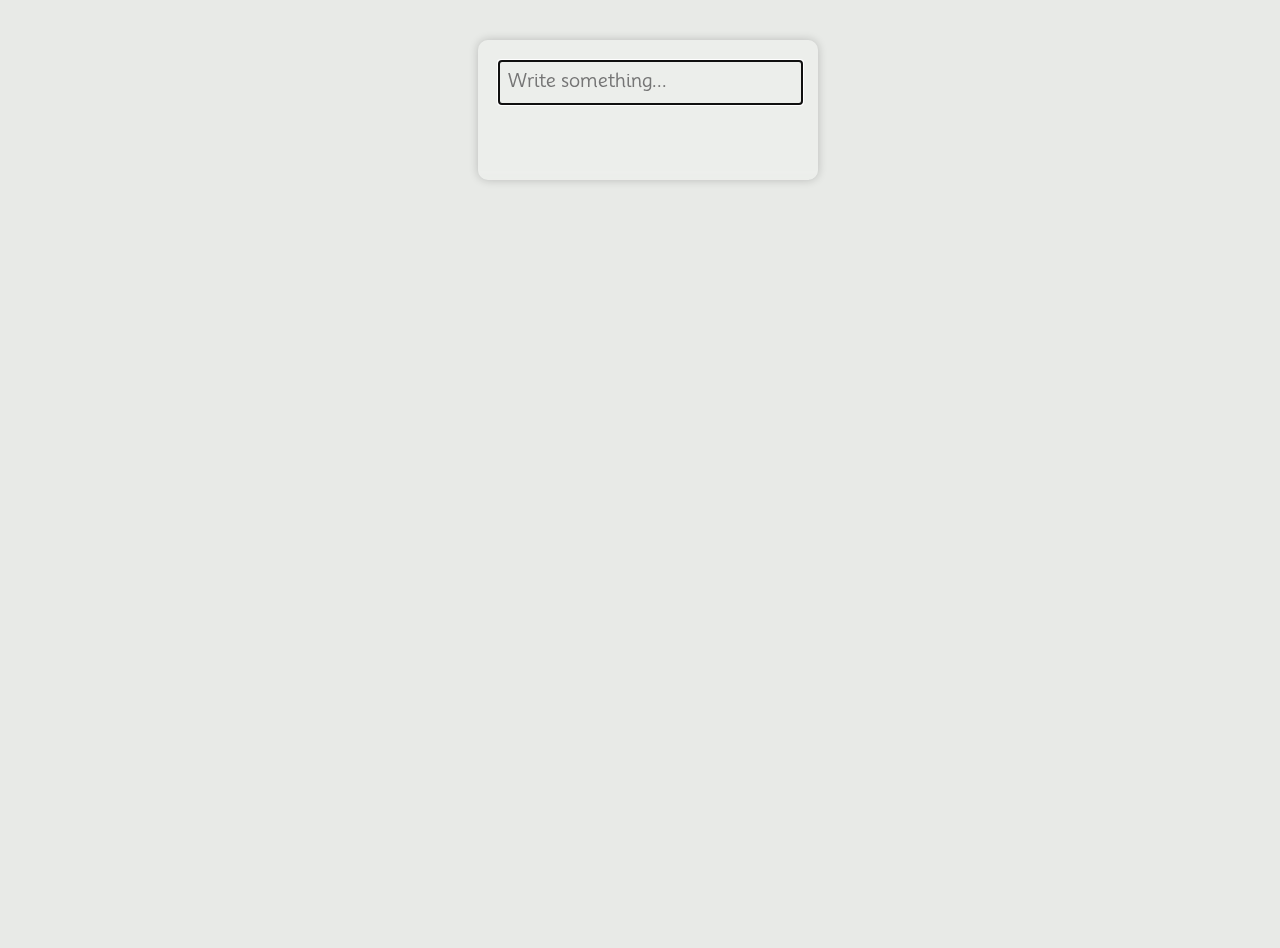
<file: CHATbot/index.html>
<!DOCTYPE html>
<html lang="en">
  <head>
    <meta charset="UTF-8" />
    <meta name="viewport" content="width=device-width, initial-scale=1.0" />
    <link rel="stylesheet" href="style.css" />
    <link rel="preconnect" href="https://fonts.googleapis.com" />
    <link rel="preconnect" href="https://fonts.gstatic.com" crossorigin />
    <link
      href="https://fonts.googleapis.com/css2?family=Mooli&display=swap"
      rel="stylesheet"
    />
    <title>Chatbot</title>
  </head>
  <body>
    <div class="glass-container">
      <div id="main">
        <div>
          <input
            id="input"
            type="text"
            placeholder="Write something..."
            autocomplete="off"
            autofocus="true"
          />
        </div>
        <div id="messages"></div>
        <!-- This is the container for chat messages -->
      </div>
    </div>
    <script src="./script.js"></script>
  </body>
</html>
</file>
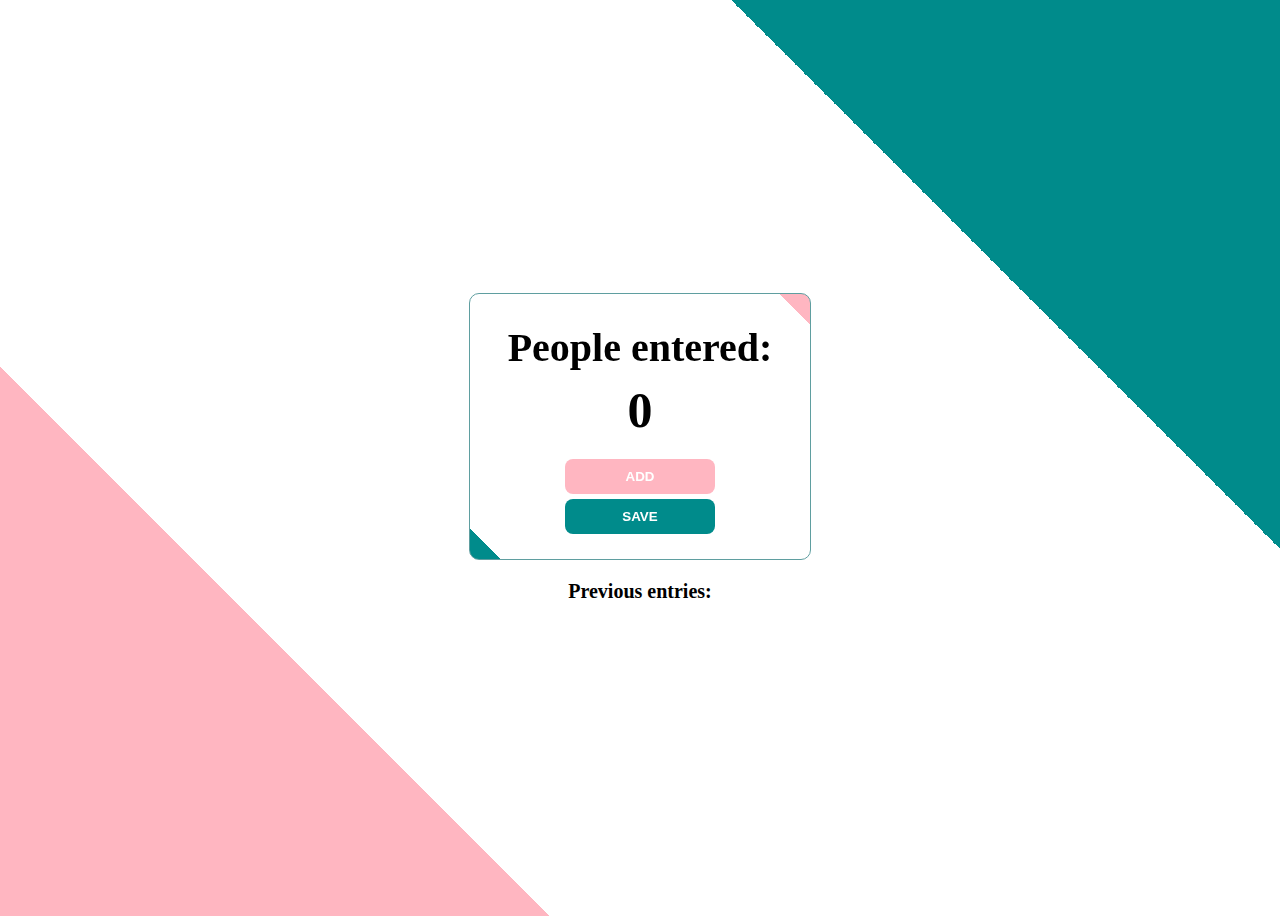
<file: Counter/index.html>
<!DOCTYPE html>
<html lang="en">
  <head>
    <meta charset="UTF-8" />
    <meta name="viewport" content="width=device-width, initial-scale=1.0" />
    <link rel="stylesheet" href="index.css" />
    <title>Counter</title>
  </head>
  <body>
    <div class="glass-style">
      <h1>People entered:</h1>
      <h2 id="count-el">0</h2>
      <button id="increment-btn" onclick="increment()">ADD</button>
      <button id="save-btn" onclick="save()">SAVE</button>
    </div>

    <p id="save-el">Previous entries:</p>
    <script src="index.js"></script>
  </body>
</html>
</file>
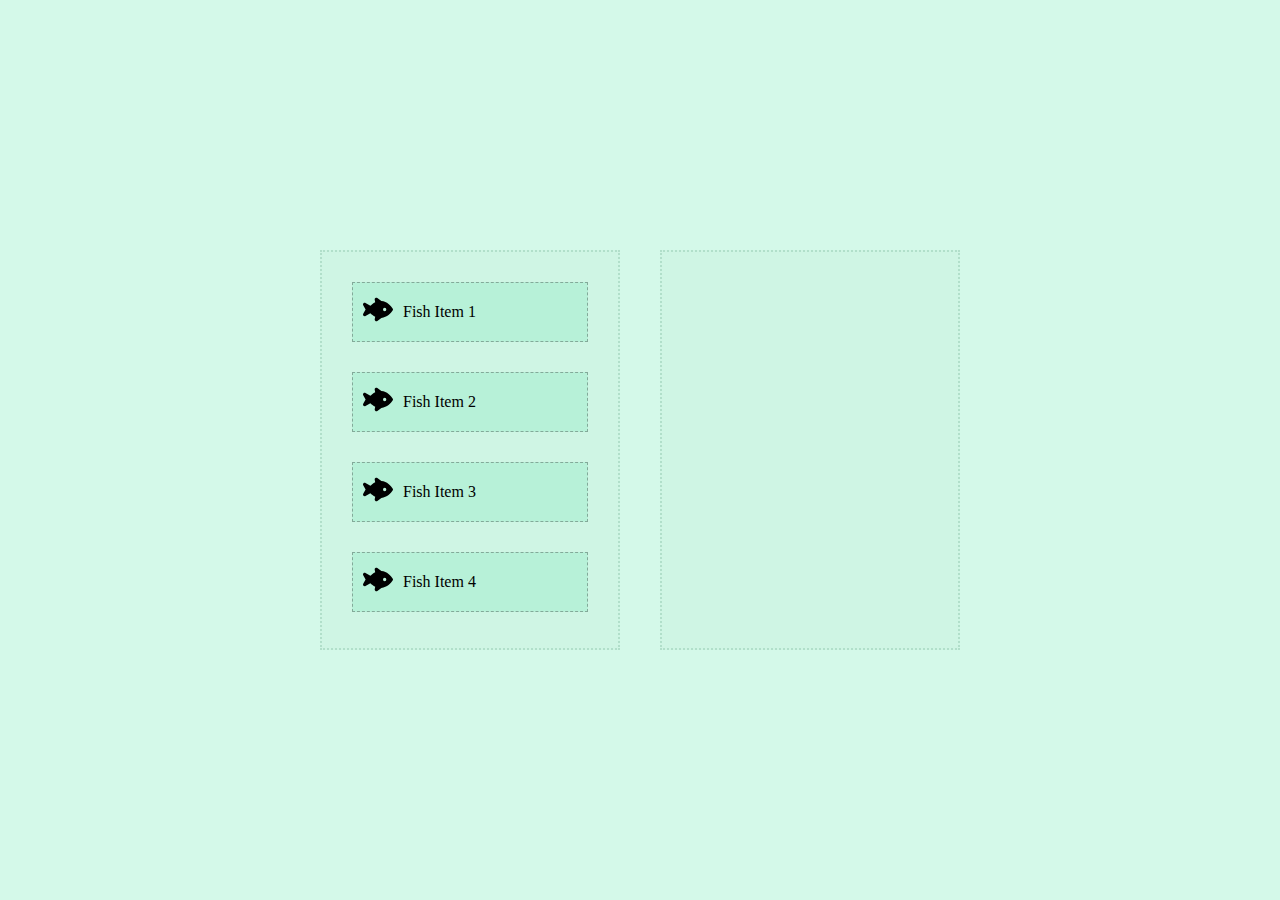
<file: BASICS/drag-and-drop/index.html>
<!DOCTYPE html>
<html lang="en">
  <head>
    <meta charset="UTF-8" />
    <meta name="viewport" content="width=device-width, initial-scale=1.0" />
    <title>Drag & Drop</title>
    <link rel="stylesheet" href="style.css" />
  </head>
  <body>
    <div class="container">
      <div id="left">
        <div class="list" draggable="true">
          <img
            src="/BASICS/drag-and-drop/fish-fins-solid.svg"
            alt="fish"
            width="30px"
          />
          Fish Item 1
        </div>
        <div class="list" draggable="true">
          <img
            src="/BASICS/drag-and-drop/fish-fins-solid.svg"
            alt="fish"
            width="30px"
          />
          Fish Item 2
        </div>
        <div class="list" draggable="true">
          <img
            src="/BASICS/drag-and-drop/fish-fins-solid.svg"
            alt="fish"
            width="30px"
          />
          Fish Item 3
        </div>
        <div class="list" draggable="true">
          <img
            src="/BASICS/drag-and-drop/fish-fins-solid.svg"
            alt="fish"
            width="30px"
          />
          Fish Item 4
        </div>
      </div>
      <div id="right"></div>
    </div>
    <script src="script.js"></script>
  </body>
</html>
</file>
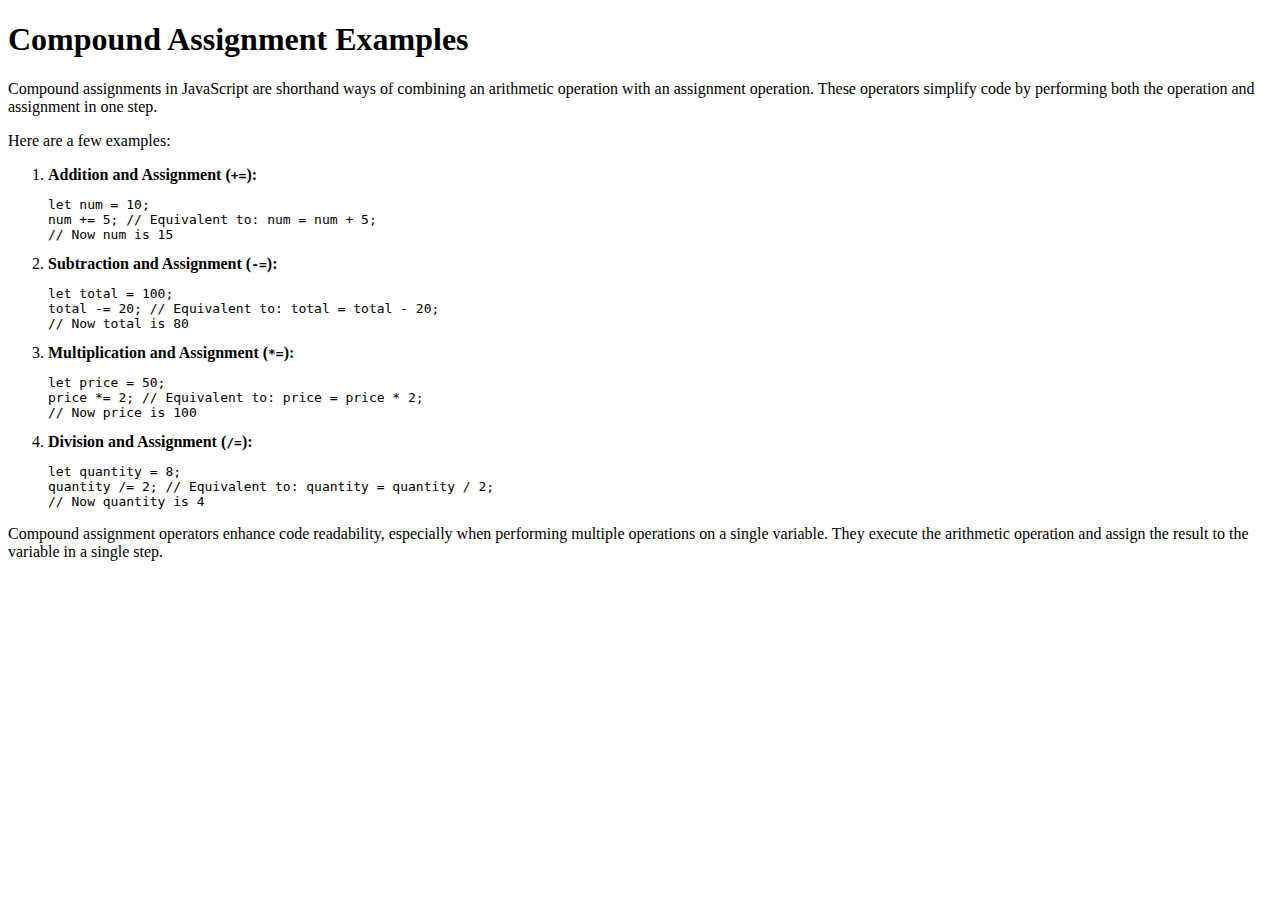
<file: BASICS/compound-assignments.html>
<!DOCTYPE html>
<html lang="en">
  <head>
    <meta charset="UTF-8" />
    <meta name="viewport" content="width=device-width, initial-scale=1.0" />
    <title>Compound Assignment Examples</title>
  </head>
  <body>
    <h1>Compound Assignment Examples</h1>

    <p>
      Compound assignments in JavaScript are shorthand ways of combining an
      arithmetic operation with an assignment operation. These operators
      simplify code by performing both the operation and assignment in one step.
    </p>

    <p>Here are a few examples:</p>

    <ol>
      <li>
        <strong>Addition and Assignment (<code>+=</code>):</strong>
        <pre><code>let num = 10;
num += 5; // Equivalent to: num = num + 5;
// Now num is 15</code></pre>
      </li>

      <li>
        <strong>Subtraction and Assignment (<code>-=</code>):</strong>
        <pre><code>let total = 100;
total -= 20; // Equivalent to: total = total - 20;
// Now total is 80</code></pre>
      </li>

      <li>
        <strong>Multiplication and Assignment (<code>*=</code>):</strong>
        <pre><code>let price = 50;
price *= 2; // Equivalent to: price = price * 2;
// Now price is 100</code></pre>
      </li>

      <li>
        <strong>Division and Assignment (<code>/=</code>):</strong>
        <pre><code>let quantity = 8;
quantity /= 2; // Equivalent to: quantity = quantity / 2;
// Now quantity is 4</code></pre>
      </li>
    </ol>

    <p>
      Compound assignment operators enhance code readability, especially when
      performing multiple operations on a single variable. They execute the
      arithmetic operation and assign the result to the variable in a single
      step.
    </p>
  </body>
</html>
</file>
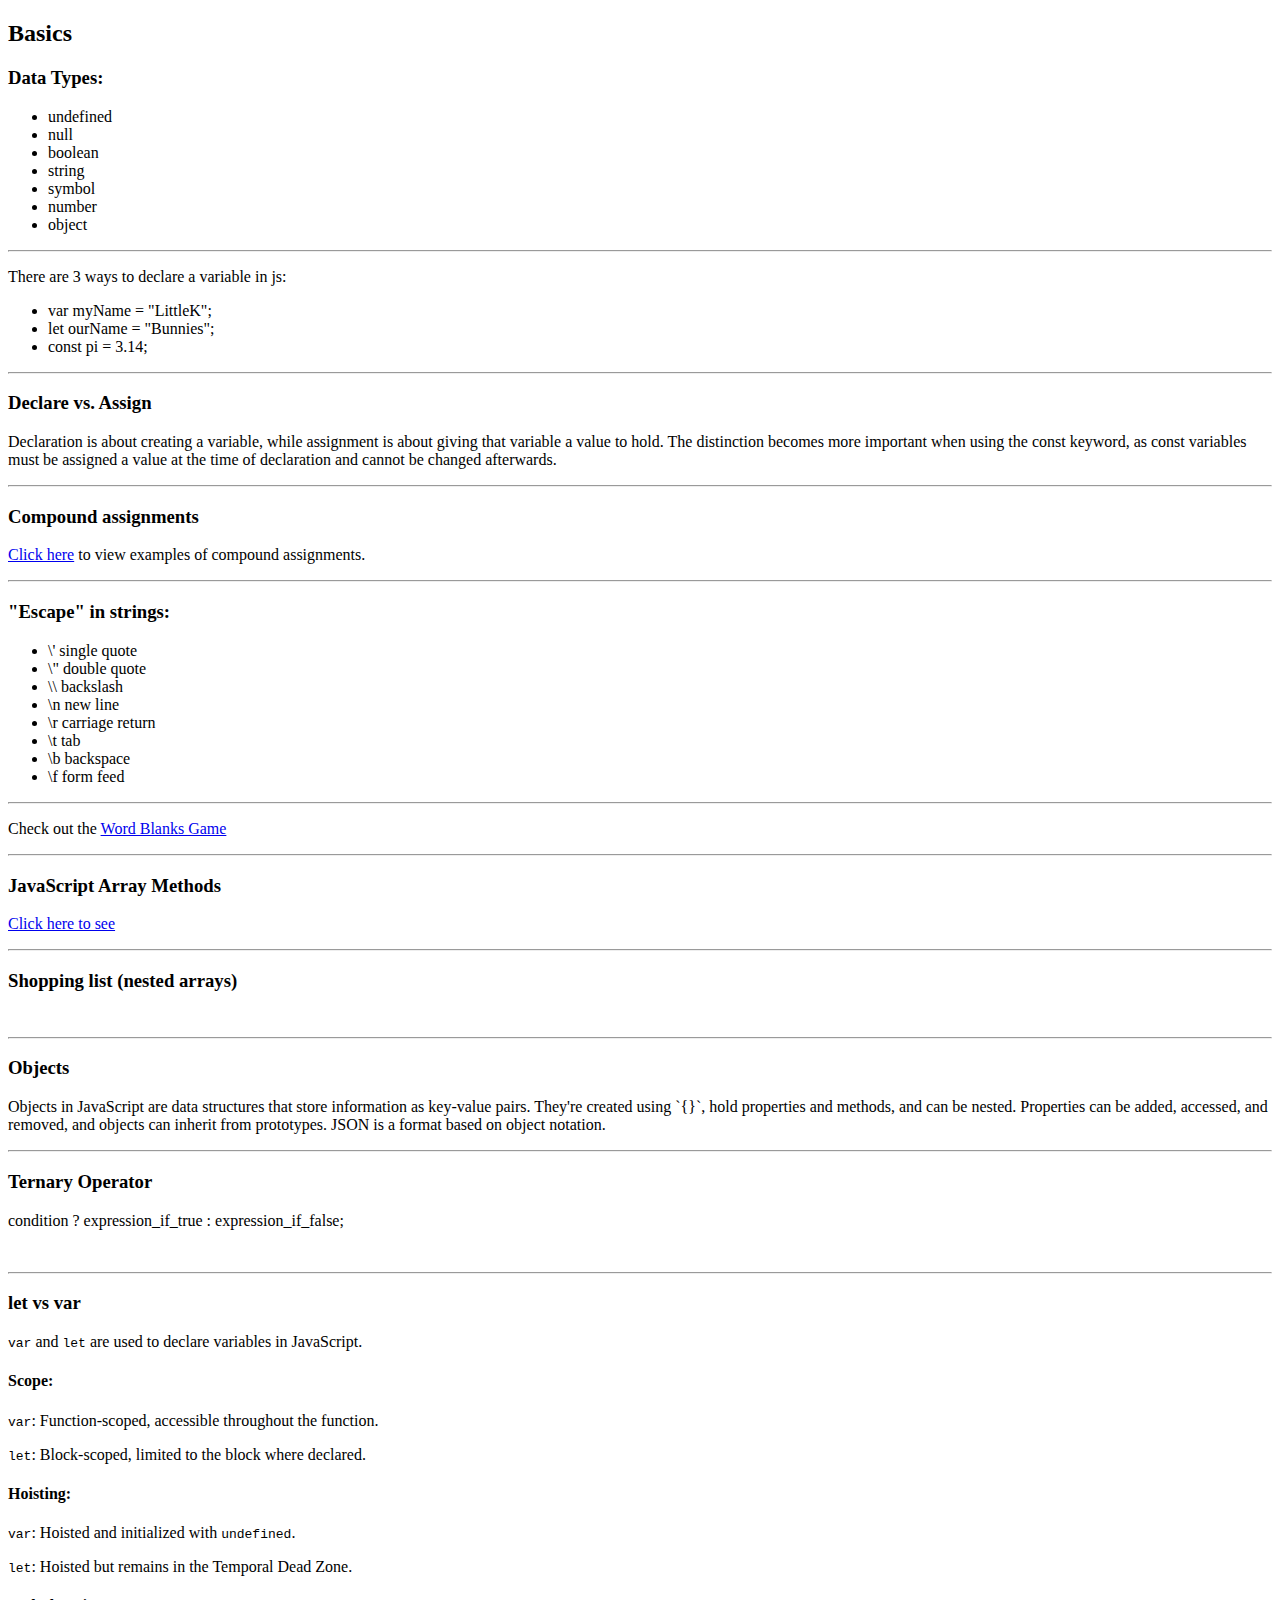
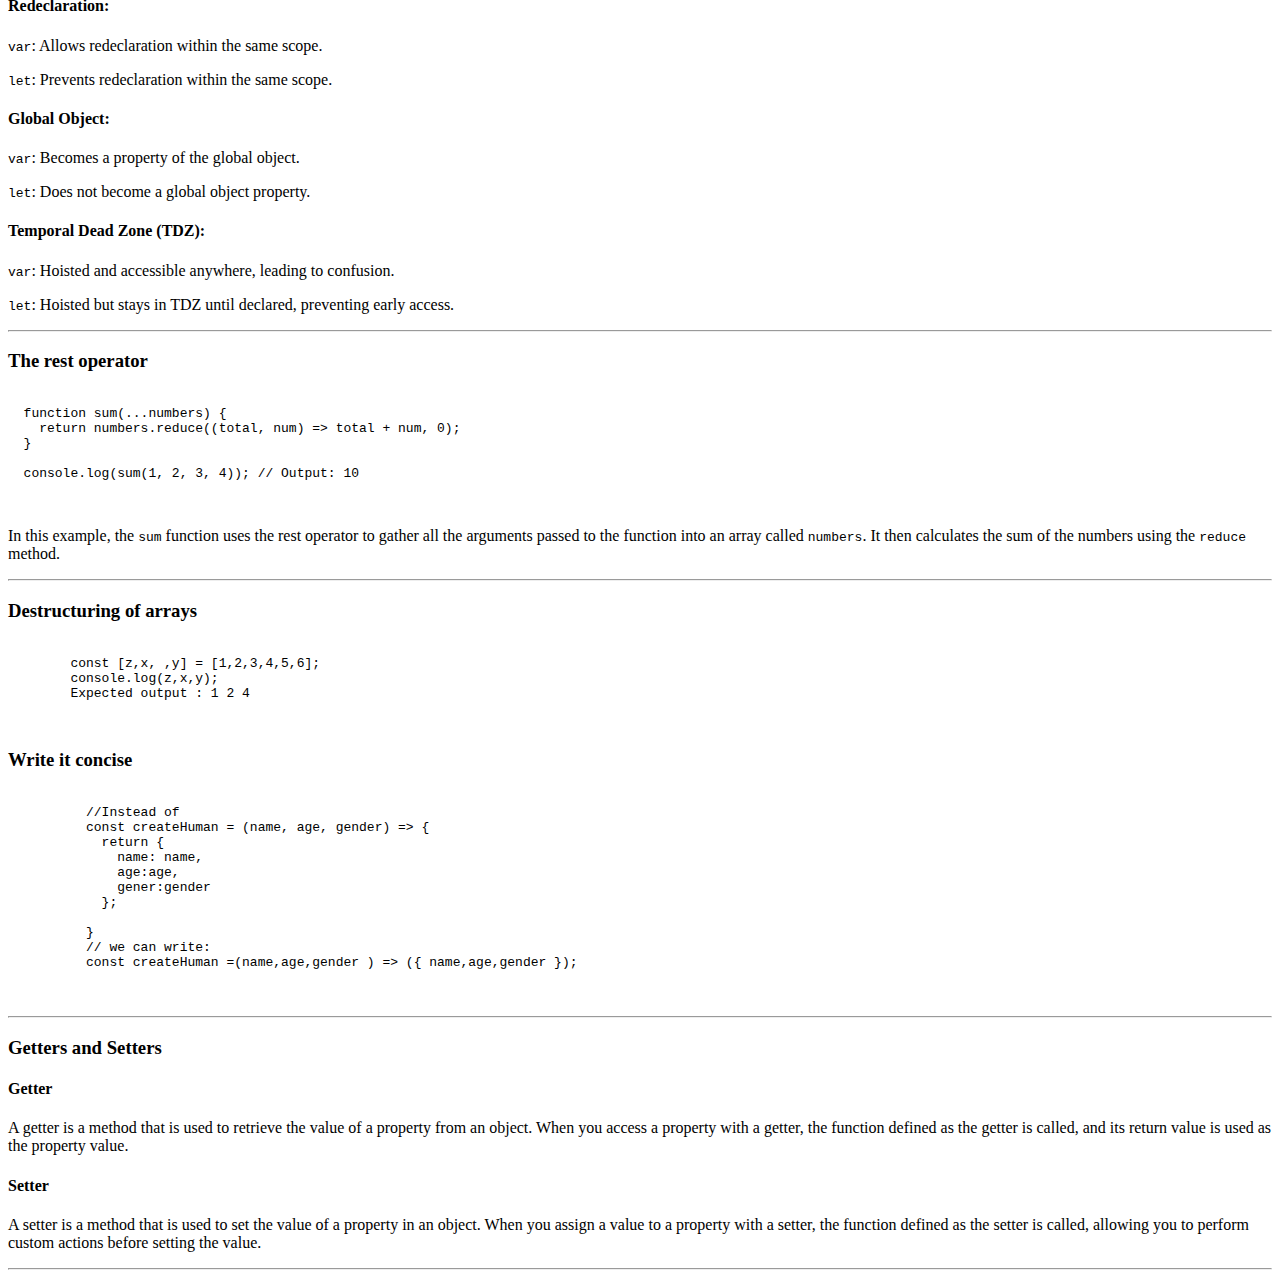
<file: BASICS/theory.html>
<!DOCTYPE html>
<html lang="en">
  <head>
    <meta charset="UTF-8" />
    <meta name="viewport" content="width=device-width, initial-scale=1.0" />
    <title>JS theory</title>
  </head>
  <body>
    <h2>Basics</h2>
    <h3>Data Types:</h3>
    <ul>
      <li>undefined</li>
      <li>null</li>
      <li>boolean</li>
      <li>string</li>
      <li>symbol</li>
      <li>number</li>
      <li>object</li>
    </ul>
    <hr />
    <p>There are 3 ways to declare a variable in js:</p>
    <ul>
      <li>var myName = "LittleK";</li>
      <li>let ourName = "Bunnies";</li>
      <li>const pi = 3.14;</li>
    </ul>
    <hr />
    <h3>Declare vs. Assign</h3>
    <p>
      Declaration is about creating a variable, while assignment is about giving
      that variable a value to hold. The distinction becomes more important when
      using the const keyword, as const variables must be assigned a value at
      the time of declaration and cannot be changed afterwards.
    </p>
    <hr />
    <h3>Compound assignments</h3>
    <p>
      <a href="compound-assignments.html">Click here</a> to view examples of
      compound assignments.
    </p>
    <hr />
    <h3>"Escape" in strings:</h3>
    <ul>
      <li>\' single quote</li>
      <li>\" double quote</li>
      <li>\\ backslash</li>
      <li>\n new line</li>
      <li>\r carriage return</li>
      <li>\t tab</li>
      <li>\b backspace</li>
      <li>\f form feed</li>
    </ul>
    <hr />
    <p>
      Check out the <a href="./practice/worldBlanks.html"> Word Blanks Game</a>
    </p>
    <hr />
    <h3>JavaScript Array Methods</h3>
    <p><a href="./practice/array-methods.html">Click here to see</a></p>
    <hr />
    <h3>Shopping list (nested arrays)</h3>
    <ul id="shopping-list"></ul>
    <br />
    <hr />
    <h3>Objects</h3>
    <p>
      Objects in JavaScript are data structures that store information as
      key-value pairs. They're created using `{}`, hold properties and methods,
      and can be nested. Properties can be added, accessed, and removed, and
      objects can inherit from prototypes. JSON is a format based on object
      notation.
    </p>
    <hr />

    <h3>Ternary Operator</h3>
    <p>condition ? expression_if_true : expression_if_false;</p>
    <br />
    <hr />
    <h3>let vs var</h3>
    <p>
      <code>var</code> and <code>let</code> are used to declare variables in
      JavaScript.
    </p>

    <h4>Scope:</h4>
    <p>
      <code>var</code>: Function-scoped, accessible throughout the function.
    </p>
    <p><code>let</code>: Block-scoped, limited to the block where declared.</p>

    <h4>Hoisting:</h4>
    <p>
      <code>var</code>: Hoisted and initialized with <code>undefined</code>.
    </p>
    <p><code>let</code>: Hoisted but remains in the Temporal Dead Zone.</p>

    <h4>Redeclaration:</h4>
    <p><code>var</code>: Allows redeclaration within the same scope.</p>
    <p><code>let</code>: Prevents redeclaration within the same scope.</p>

    <h4>Global Object:</h4>
    <p><code>var</code>: Becomes a property of the global object.</p>
    <p><code>let</code>: Does not become a global object property.</p>

    <h4>Temporal Dead Zone (TDZ):</h4>

    <p>
      <code>var</code>: Hoisted and accessible anywhere, leading to confusion.
    </p>
    <p>
      <code>let</code>: Hoisted but stays in TDZ until declared, preventing
      early access.
    </p>
    <hr />
    <h3>The rest operator</h3>
    <pre>
      <code>
  function sum(...numbers) {
    return numbers.reduce((total, num) => total + num, 0);
  }
  
  console.log(sum(1, 2, 3, 4)); // Output: 10
      </code>
    </pre>

    <p>
      In this example, the <code>sum</code> function uses the rest operator to
      gather all the arguments passed to the function into an array called
      <code>numbers</code>. It then calculates the sum of the numbers using the
      <code>reduce</code> method.
    </p>
    <hr />
    <h3>Destructuring of arrays</h3>
    <p> <pre>
      <code>
        const [z,x, ,y] = [1,2,3,4,5,6];
        console.log(z,x,y);
        Expected output : 1 2 4
      </code>
    </pre></p>
    <h3>Write it concise</h3>
    <p>
      <pre>
        <code>
          //Instead of 
          const createHuman = (name, age, gender) => {
            return {
              name: name,
              age:age,
              gener:gender
            };

          }
          // we can write:
          const createHuman =(name,age,gender ) => ({ name,age,gender });
        </code>
      </pre>
    </p>
<hr>
<h3>Getters and Setters</h3>
<h4>Getter</h4>
<p>A getter is a method that is used to retrieve the value of a property from an object. When you access a property with a getter, the function defined as the getter is called, and its return value is used as the property value.</p>
<h4>Setter</h4>
<p> A setter is a method that is used to set the value of a property in an object. When you assign a value to a property with a setter, the function defined as the setter is called, allowing you to perform custom actions before setting the value.

</p>
<hr>
    <script>
      const person = {
        firstName: "John",
        lastName: "Doe",
        
        // Getter for fullName
        get fullName() {
          return this.firstName + " " + this.lastName;
        },
        
        // Setter for fullName
        set fullName(value) {
          const [first, last] = value.split(" ");
          this.firstName = first;
          this.lastName = last;
        }
      };
      
      console.log(person.fullName); // Output: "John Doe"
      
      person.fullName = "Jane Smith";
      console.log(person.firstName); // Output: "Jane"
      console.log(person.lastName);  // Output: "Smith"
      
      const [z,x, ,y] = [1,2,3,4,5,6];
        console.log(z,x,y);
      const sum = (function () {
        return function sum(...args) {
          return args.reduce((a, b) => a + b, 0);
        };
      })();
      console.log(sum(1, 2, 3));
      console.log(sum(1, 2, 3, 8));

      const increment = (function () {
        return function increment(number, value = 1) {
          return number + value;
        };
      })();
      console.log(increment(5, 2));
      function checkSign(num) {
        return num > 0 ? "positive" : num < 0 ? "negative" : "zero";
      }
      console.log(checkSign(-3));
      console.log(checkSign(5));

      console.log(checkSign(0));

      var shoppingList = [
        ["Apples", 5],
        ["Bananas", 10],
        ["Milk", 2],
        ["Bread", 1],
        ["Eggs", 1],
      ];

      var listElement = document.getElementById("shopping-list");

      function displayShoppingList() {
        listElement.innerHTML = ""; // Clear the list

        for (var i = 0; i < shoppingList.length; i++) {
          var item = shoppingList[i];
          var itemName = item[0];
          var itemCount = item[1];

          var listItem = document.createElement("li");
          listItem.textContent = itemName + " - " + itemCount;
          listElement.appendChild(listItem);
        }
      }

      displayShoppingList();
      // Creating an object using object literal notation
      const person = {
        firstName: "John",
        lastName: "Doe",
        age: 30,
        greet: function () {
          console.log(`Hello, my name is ${this.firstName} ${this.lastName}.`);
        },
      };

      // Accessing properties and calling a method
      console.log(person.firstName); // Output: John
      console.log(person.age); // Output: 30
      person.greet(); // Output: Hello, my name is John Doe.
      const age = 18;
      const message = age >= 18 ? "You're an adult" : "You're a minor";

      console.log(message); // Output: "You're an adult"
    </script>
  </body>
</html>
</file>
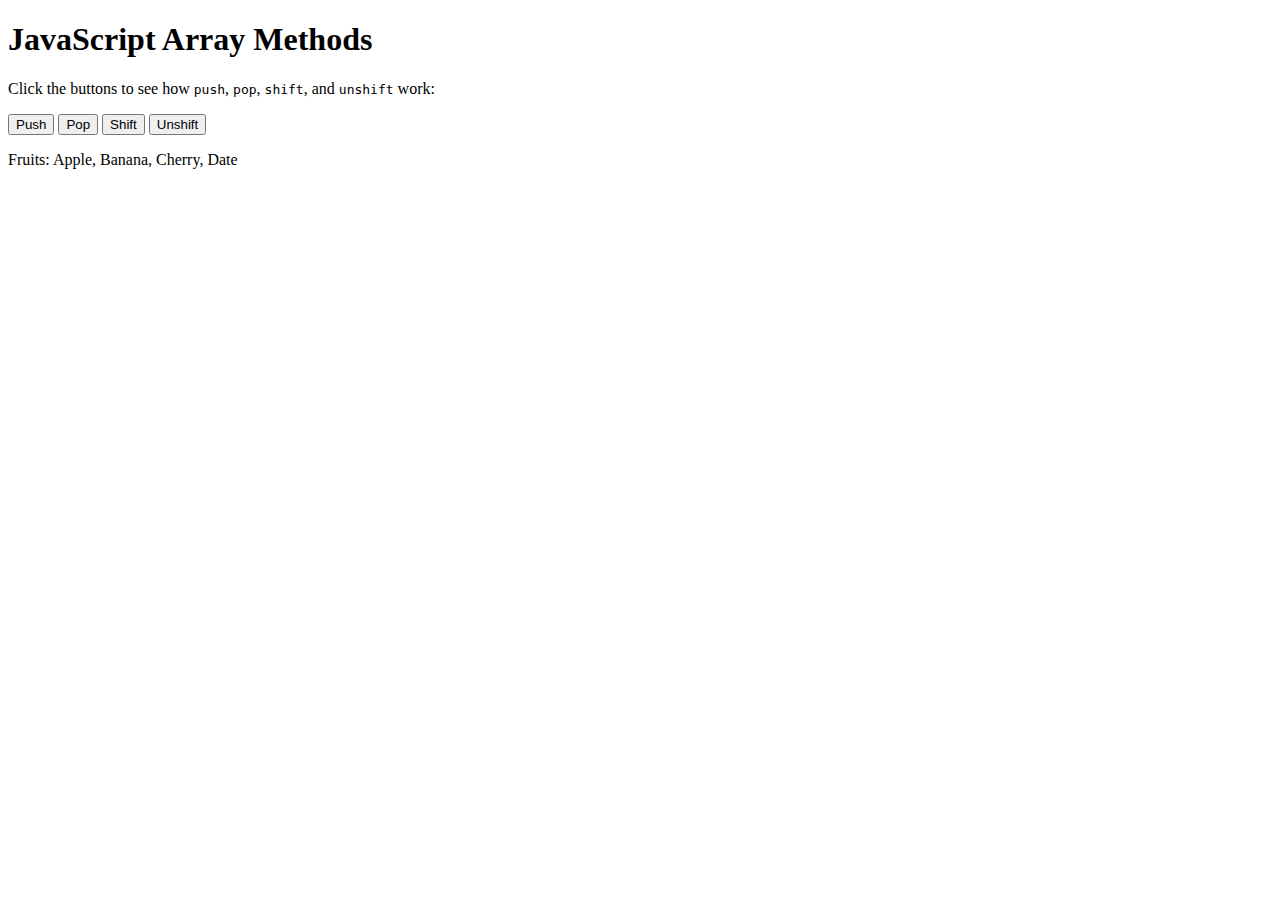
<file: BASICS/practice/array-methods.html>
<!DOCTYPE html>
<html>
  <head>
    <title>Array Methods Example</title>
  </head>
  <body>
    <h1>JavaScript Array Methods</h1>

    <p>
      Click the buttons to see how <code>push</code>, <code>pop</code>,
      <code>shift</code>, and <code>unshift</code> work:
    </p>

    <button onclick="pushExample()">Push</button>
    <button onclick="popExample()">Pop</button>
    <button onclick="shiftExample()">Shift</button>
    <button onclick="unshiftExample()">Unshift</button>

    <p id="output"></p>

    <script>
      // Initial array
      var fruits = ["Apple", "Banana", "Cherry", "Date"];

      function displayFruits() {
        document.getElementById("output").textContent =
          "Fruits: " + fruits.join(", ");
      }

      function pushExample() {
        fruits.push("Elderberry");
        displayFruits();
      }

      function popExample() {
        var removedFruit = fruits.pop();
        displayFruits();
        alert("Removed: " + removedFruit);
      }

      function shiftExample() {
        var removedFruit = fruits.shift();
        displayFruits();
        alert("Removed: " + removedFruit);
      }

      function unshiftExample() {
        fruits.unshift("Grape");
        displayFruits();
      }

      // Initial display
      displayFruits();
    </script>
  </body>
</html>
</file>
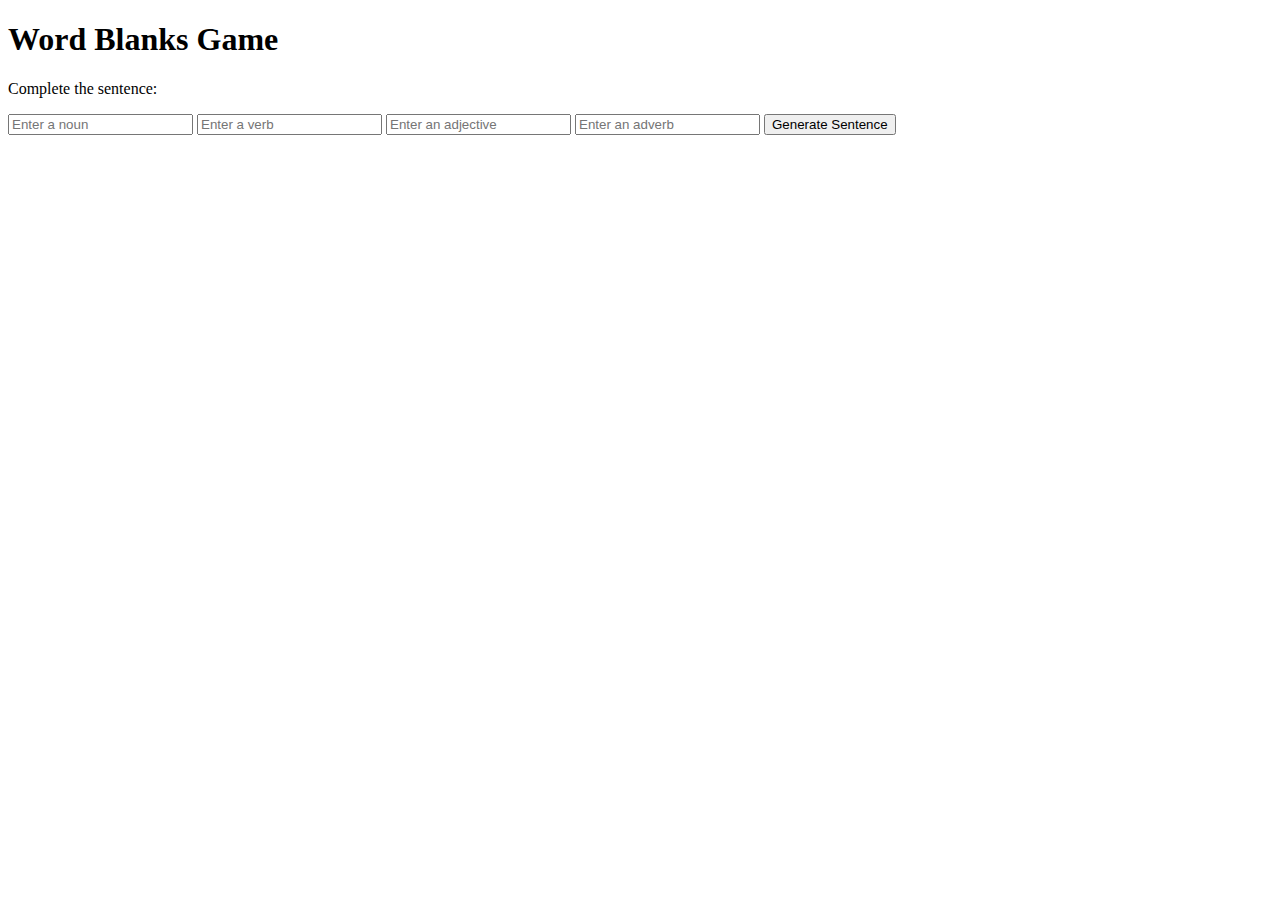
<file: BASICS/practice/worldBlanks.html>
<!DOCTYPE html>
<html>
  <head>
    <title>Word Blanks Game</title>
  </head>
  <body>
    <h1>Word Blanks Game</h1>
    <p>Complete the sentence:</p>
    <p id="sentence"></p>
    <input type="text" id="noun" placeholder="Enter a noun" />
    <input type="text" id="verb" placeholder="Enter a verb" />
    <input type="text" id="adjective" placeholder="Enter an adjective" />
    <input type="text" id="adverb" placeholder="Enter an adverb" />
    <button onclick="generateSentence()">Generate Sentence</button>
    <p id="result"></p>

    <script>
      function generateSentence() {
        var noun = document.getElementById("noun").value;
        var verb = document.getElementById("verb").value;
        var adjective = document.getElementById("adjective").value;
        var adverb = document.getElementById("adverb").value;

        var sentence =
          "The " +
          adjective +
          " " +
          noun +
          " " +
          adverb +
          " " +
          verb +
          " to the store.";
        document.getElementById("sentence").textContent = sentence;

        var result = "You created this sentence: " + sentence;
        document.getElementById("result").textContent = result;
      }
    </script>
  </body>
</html>
</file>
<file: CHATbot/style.css>
body {
  background-color: #dfe2deb8;
  background-image: url("https://img.freepik.com/premium-photo/digital-technology-abstract-background_7247-1828.jpg");
  background-size: cover; /* Cover will make the image cover the entire container */
  background-repeat: no-repeat; /* Prevent the image from repeating */
  background-position: center;
  width: 100vw;
  height: 100vh;
  font-family: "Mooli", sans-serif;
  font-size: 18px;
}
#main {
  min-width: 120px;
  min-height: 100px;
}
#input {
  /* i dont like th white background*/
  background-color: transparent;
  width: 95%;
  min-height: 25px;
  margin-bottom: 12px;
  padding: 8px;
}
#input::placeholder {
  font-family: "Mooli", sans-serif;
  font-size: 18px;
}
#messages {
  color: rgb(26, 37, 21);
}
/* Apply a background image or color for the glass effect */
.glass-container {
  background: rgba(255, 255, 255, 0.2); /* Semi-transparent white background */
  backdrop-filter: blur(5px); /* Apply a blur effect to the background */
  border-radius: 10px; /* Rounded corners for the container */
  padding: 20px; /* Add some padding for content */
  width: 300px; /* Adjust the width as needed */
  margin: 40px auto; /* Center the container horizontally */
  box-shadow: 0 0 10px rgba(0, 0, 0, 0.2); /* Add a subtle shadow */
}

/* Style for text inside the glass container */
.glass-container p {
  color: #333; /* Text color */
  font-size: 18px; /* Font size */
}

/* Style for headings inside the glass container */
.glass-container h2 {
  color: #222; /* Heading color */
  font-size: 24px; /* Font size */
  margin-top: 0; /* Remove default margin */
}
</file>
<file: Counter/index.css>
body {
  background-image: linear-gradient(
    45deg,
    lightpink 25%,
    transparent 25%,
    transparent 75%,
    darkcyan 75%
  );
  display: flex;
  flex-direction: column;
  align-items: center;
  justify-content: center;

  height: 100vh;
  font-weight: bold;
  text-align: center;
}
@media (min-width: 768px) {
  body {
    font-size: 20px; /* Larger font size for big screens */
  }
}
.glass-style {
  background-image: linear-gradient(
    45deg,
    darkcyan 5%,
    /* Start with darkcyan */ transparent 5%,
    transparent 95%,
    lightpink 95% /* End with lightpink */
  );
  backdrop-filter: blur(5px); /* Apply a blur effect */
  border-radius: 10px; /* Rounded corners */
  padding: 20px;
  width: 300px; /* Adjust width as needed */
  margin: 0 auto; /* Center the div horizontally */
  border: solid 1px cadetblue;
}
h1 {
  margin: 10px auto;
}
h2 {
  font-size: 50px;
  margin-top: 0;
  margin-bottom: 20px;
}

button {
  border: none;
  padding-top: 10px;
  padding-bottom: 10px;
  color: white;
  font-weight: bold;
  width: 150px;
  margin-bottom: 5px;
  border-radius: 8px;
}
#increment-btn {
  background: lightpink;
}
#save-btn {
  background: darkcyan;
}
</file>
<file: BASICS/drag-and-drop/style.css>
* {
  margin: 0;
  padding: 0;
  box-sizing: border-box;
}
.container {
  width: 100%;
  min-height: 100vh;
  background: #b1f5d88d;
  display: flex;
  align-items: center;
  justify-content: center;
}
#left,
#right {
  background: #cbf2e18d;
  width: 300px;
  min-height: 400px;
  margin: 20px;
  border: 2px dotted #6fae904e;
}
#left img,
#right img {
  margin: 5px 10px 10px 10px;
}
.list {
  border: 1px dashed #48565075;
  background: #a4edce8d;
  height: 60px;
  margin: 30px;
  color: black;
  display: flex;
  align-items: center;
  cursor: grab;
}
</file>
